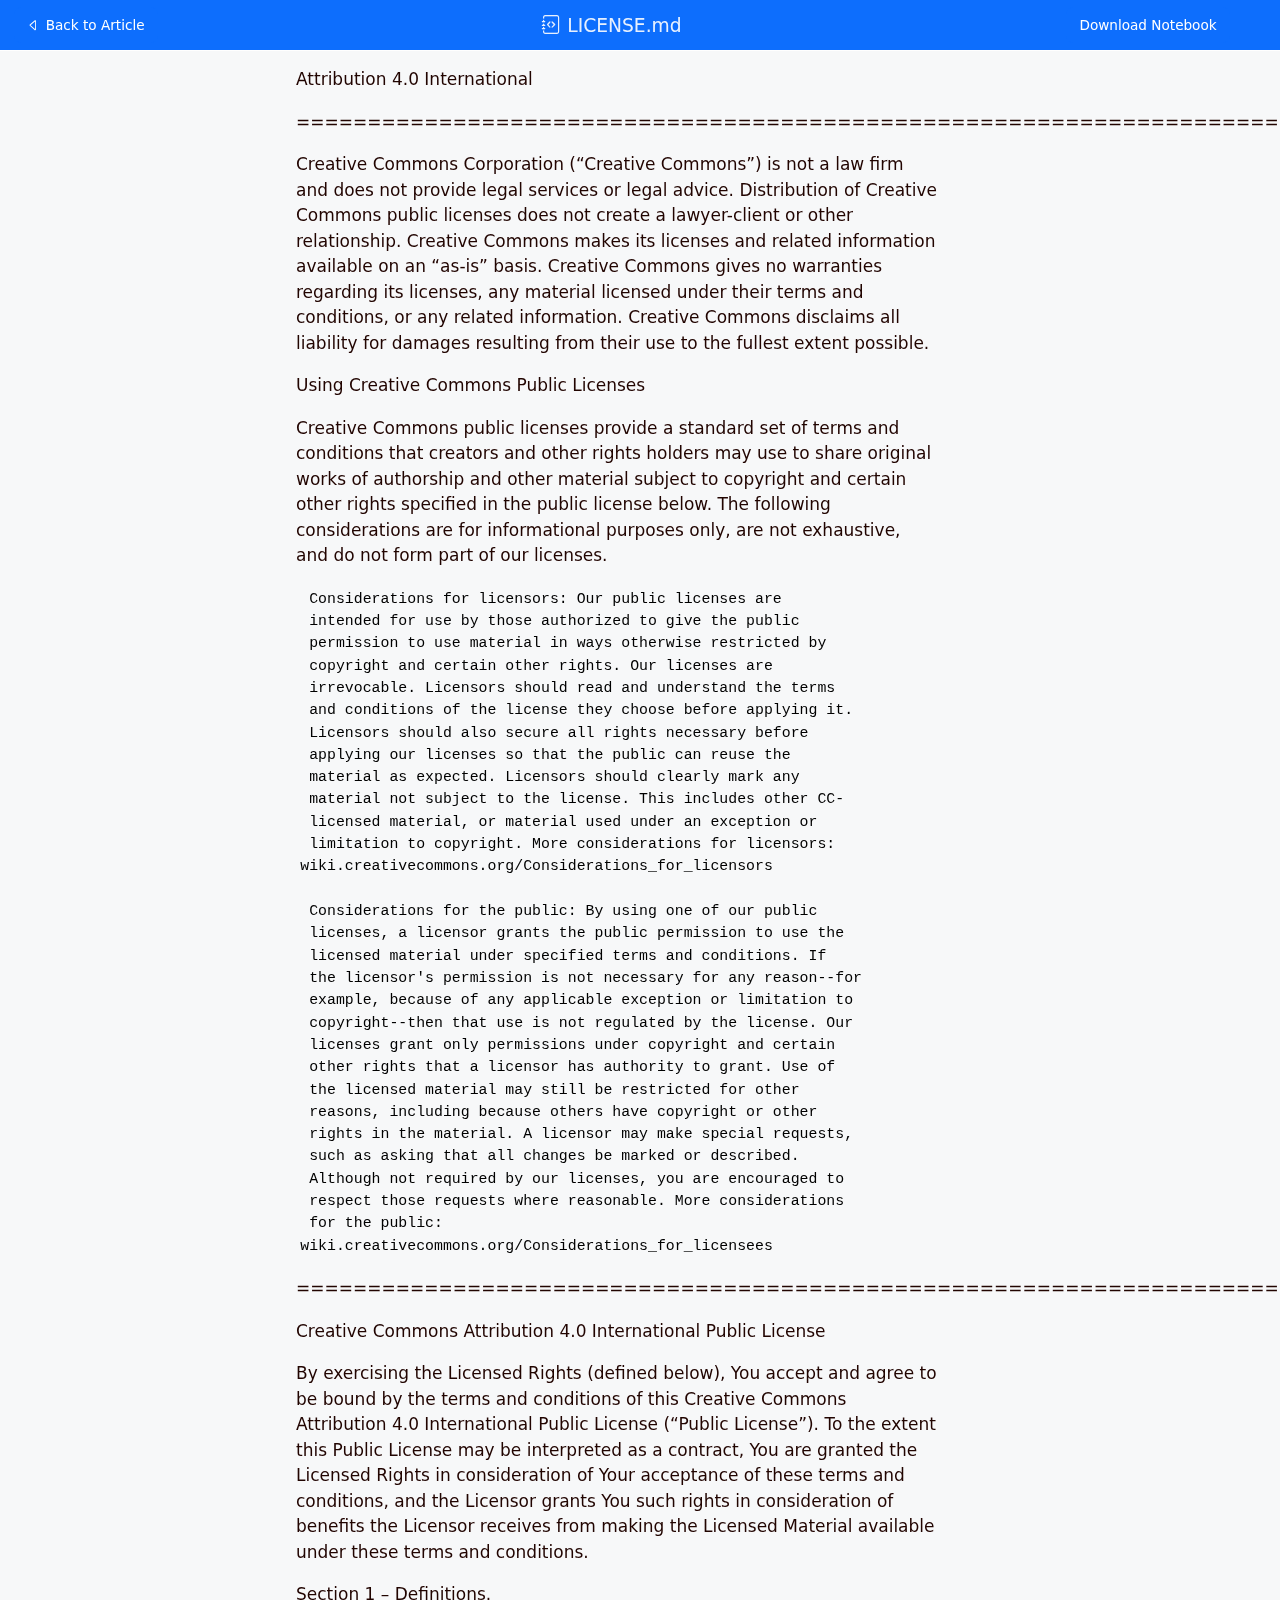
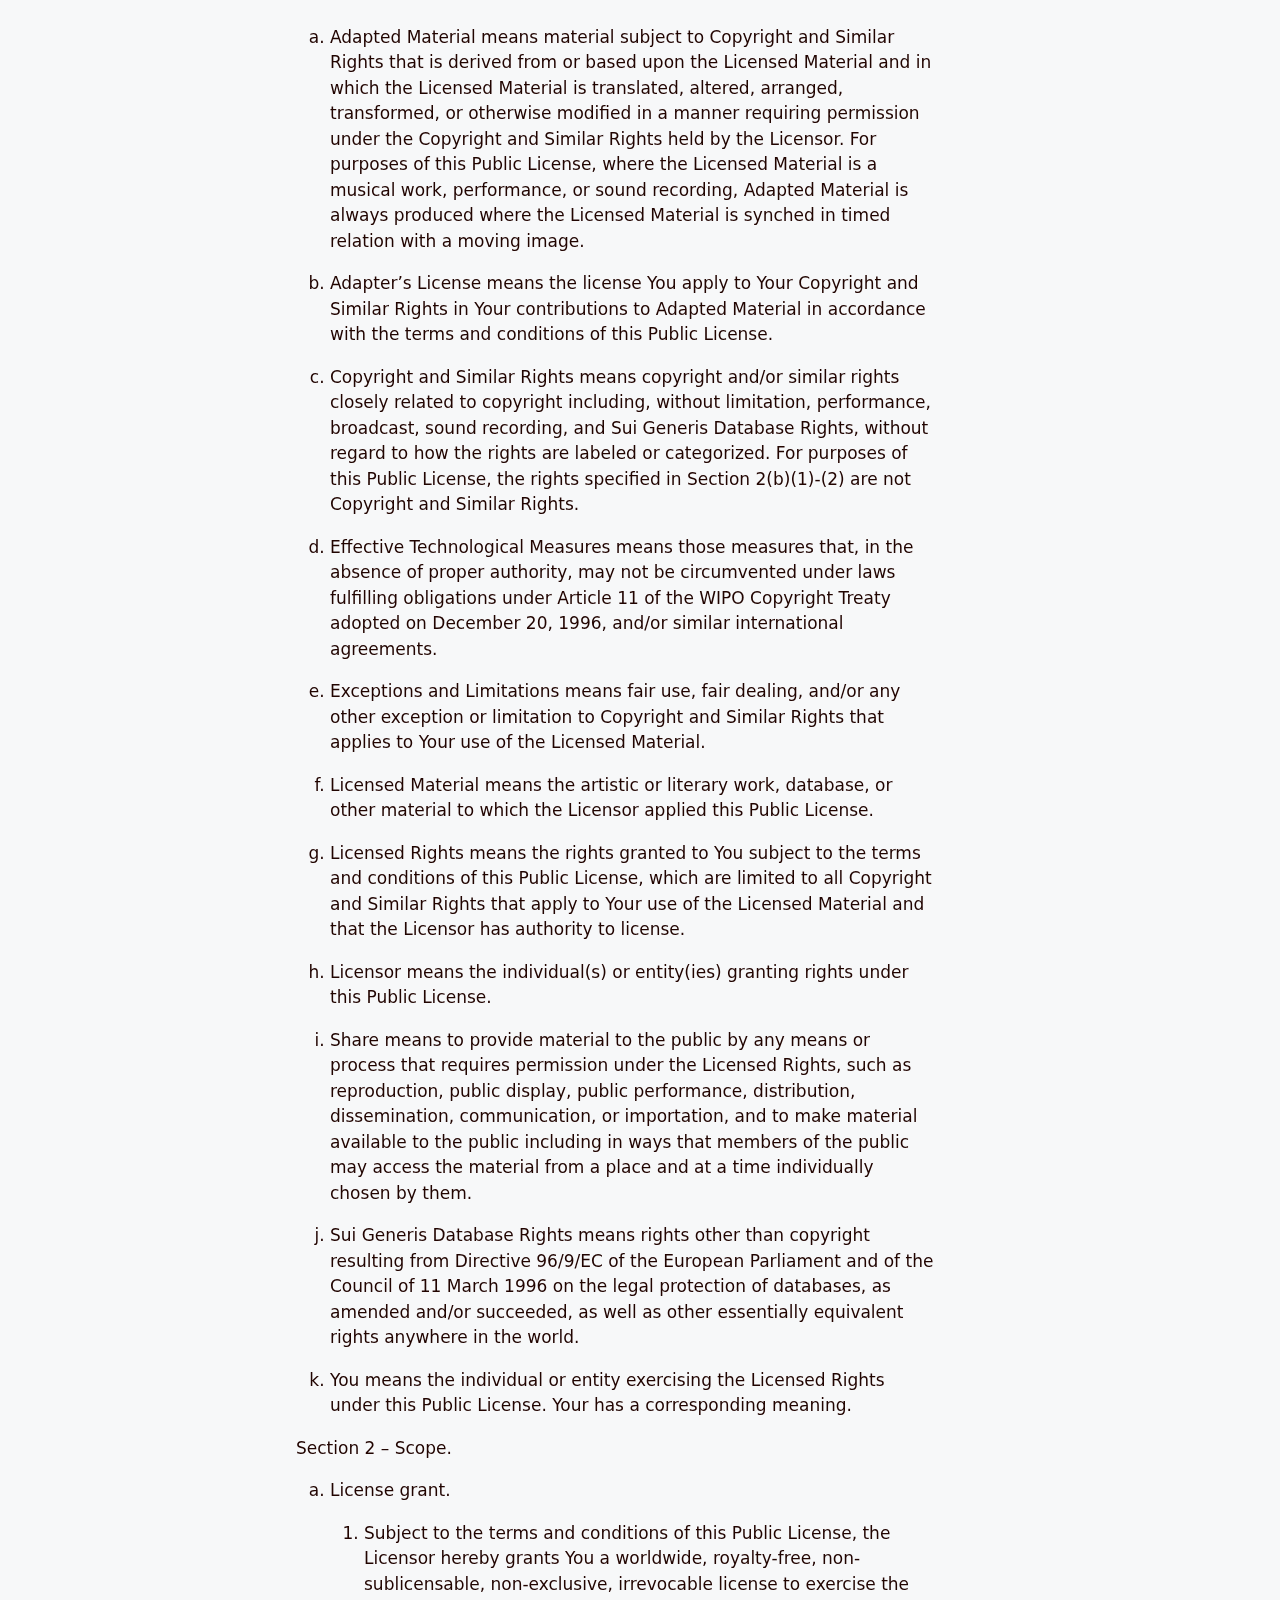
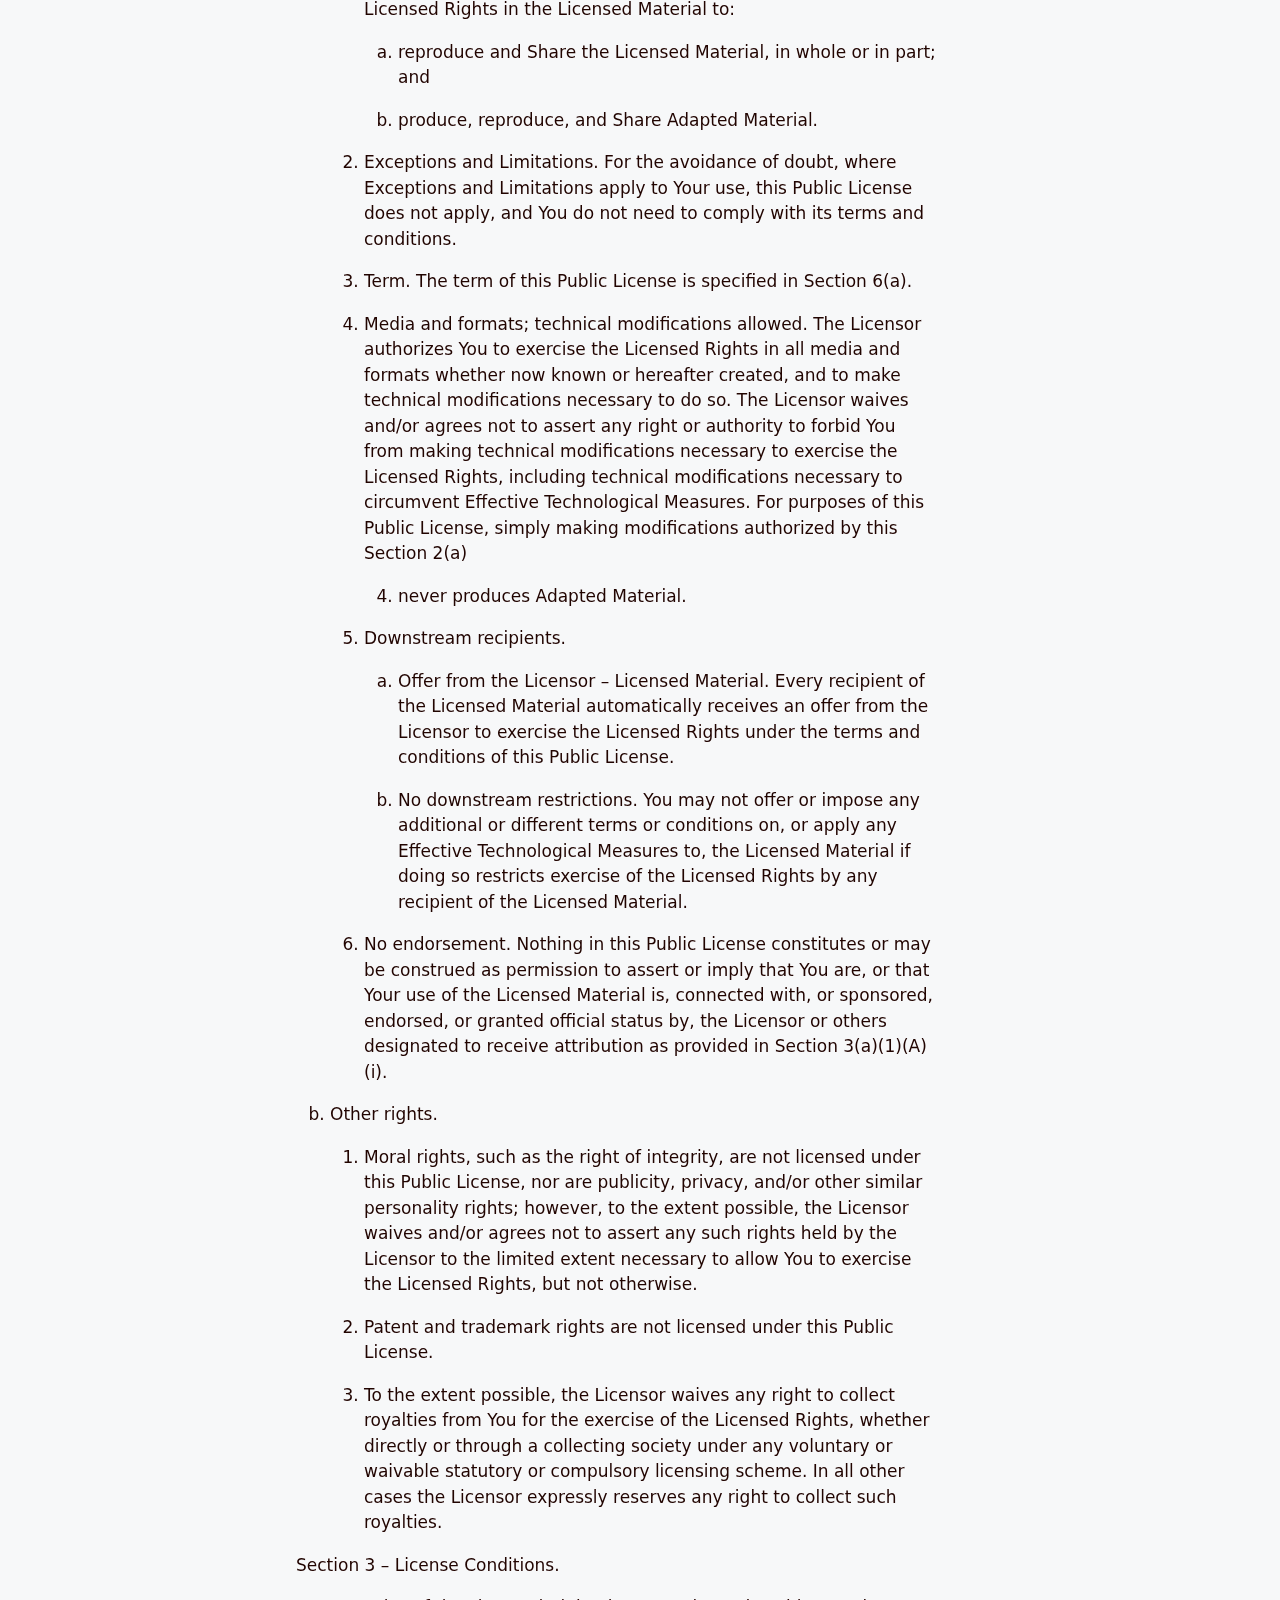
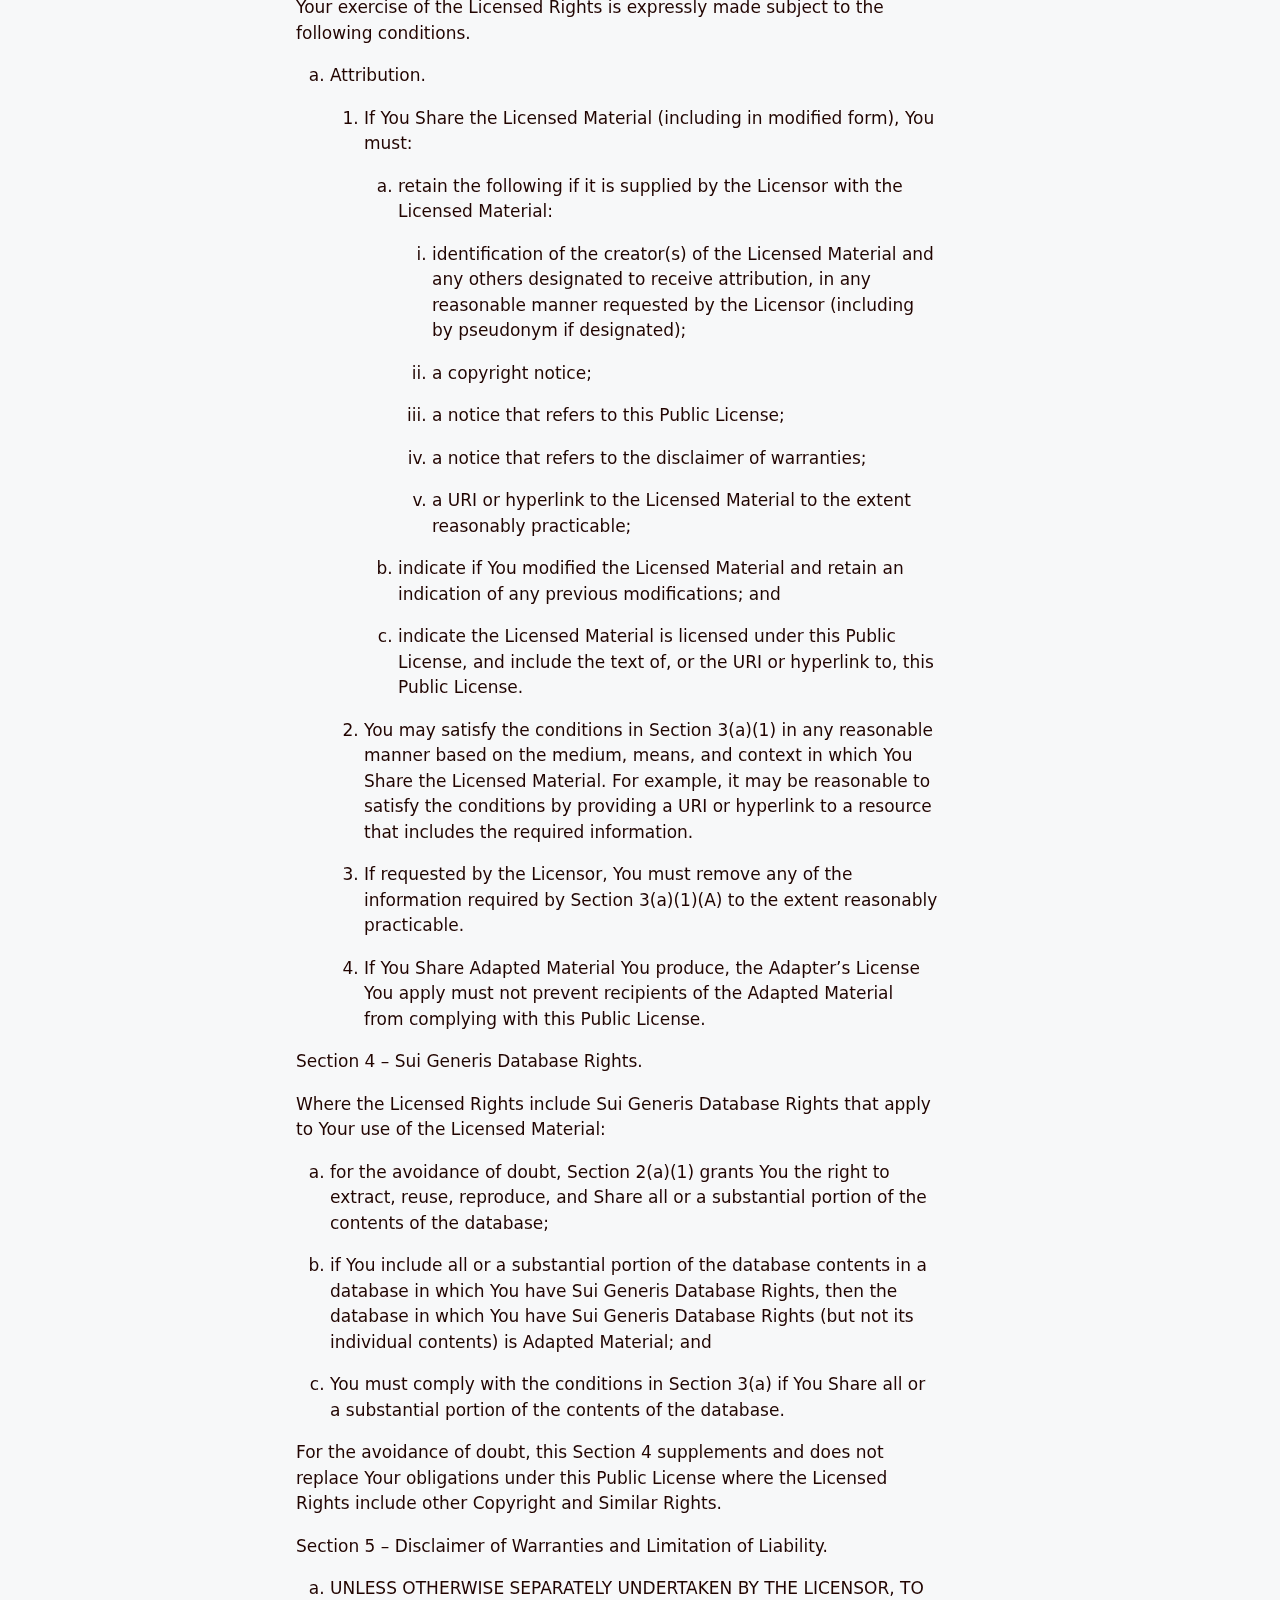
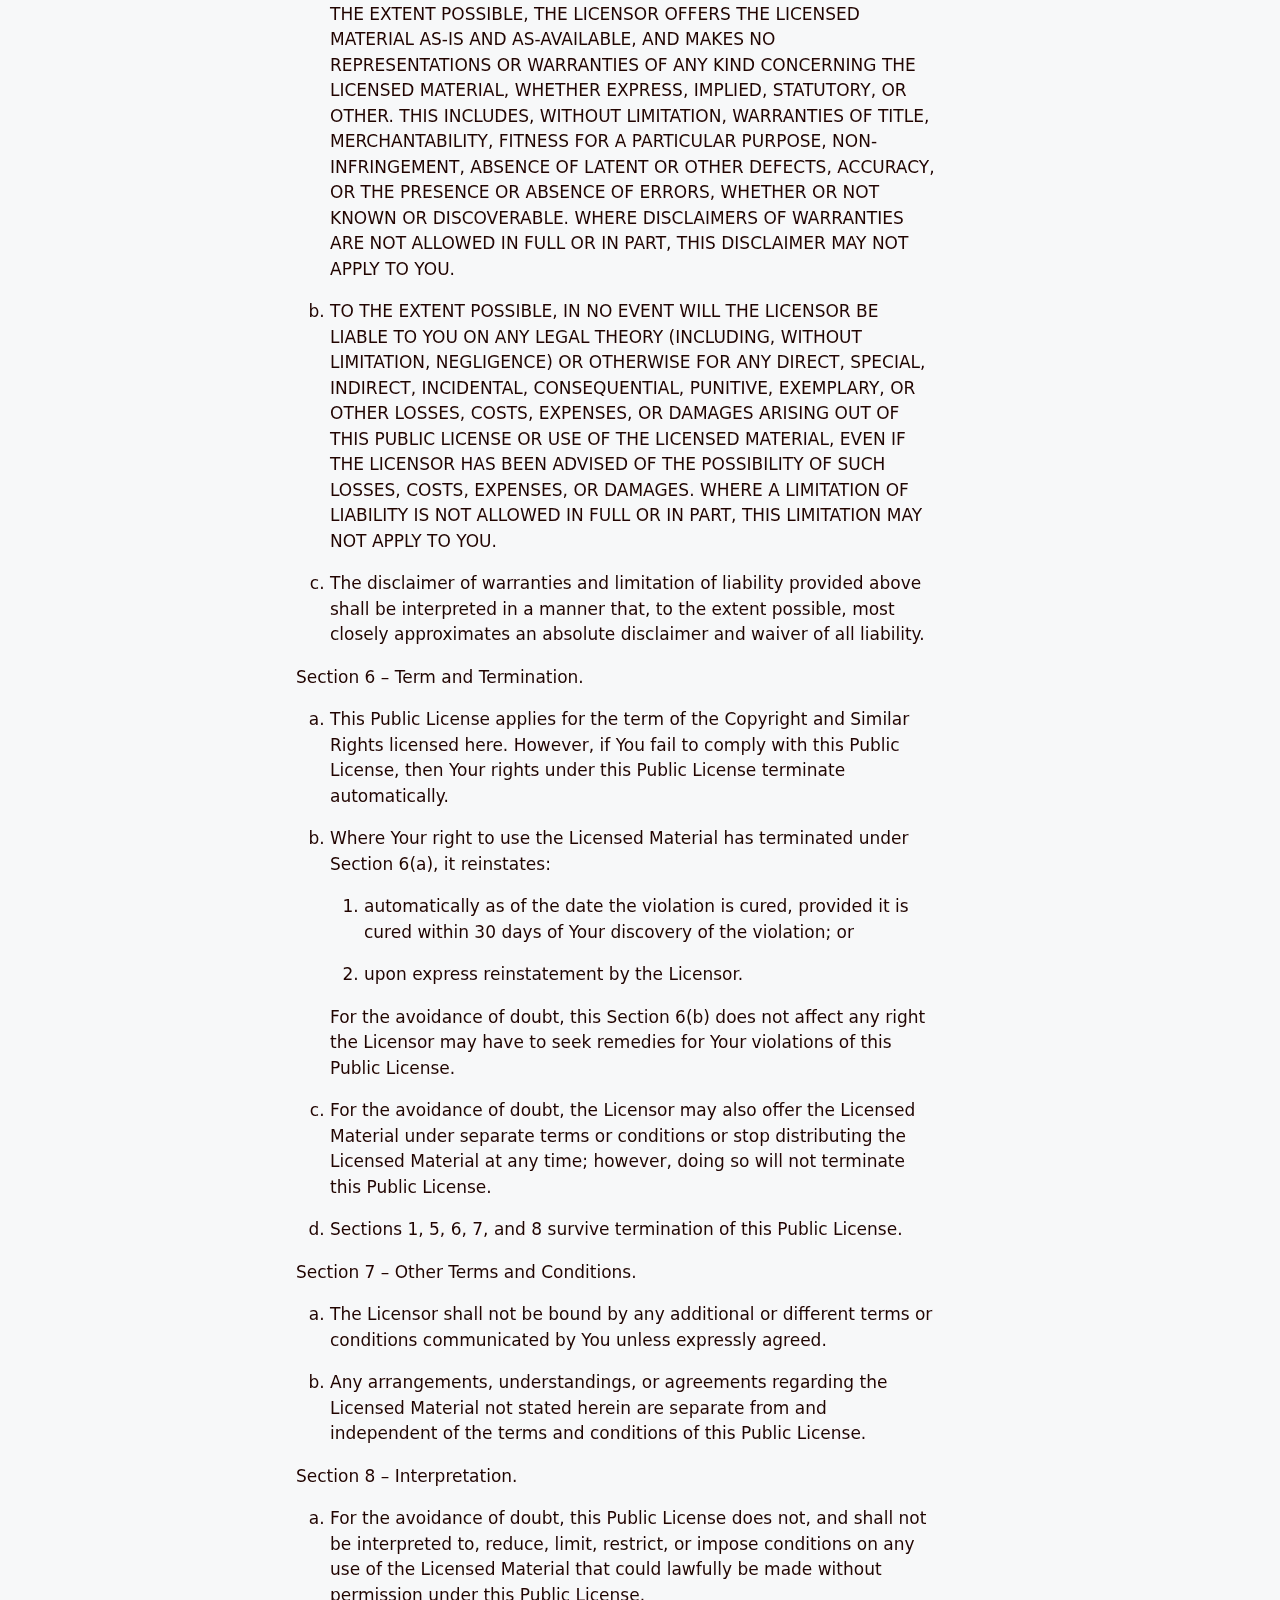
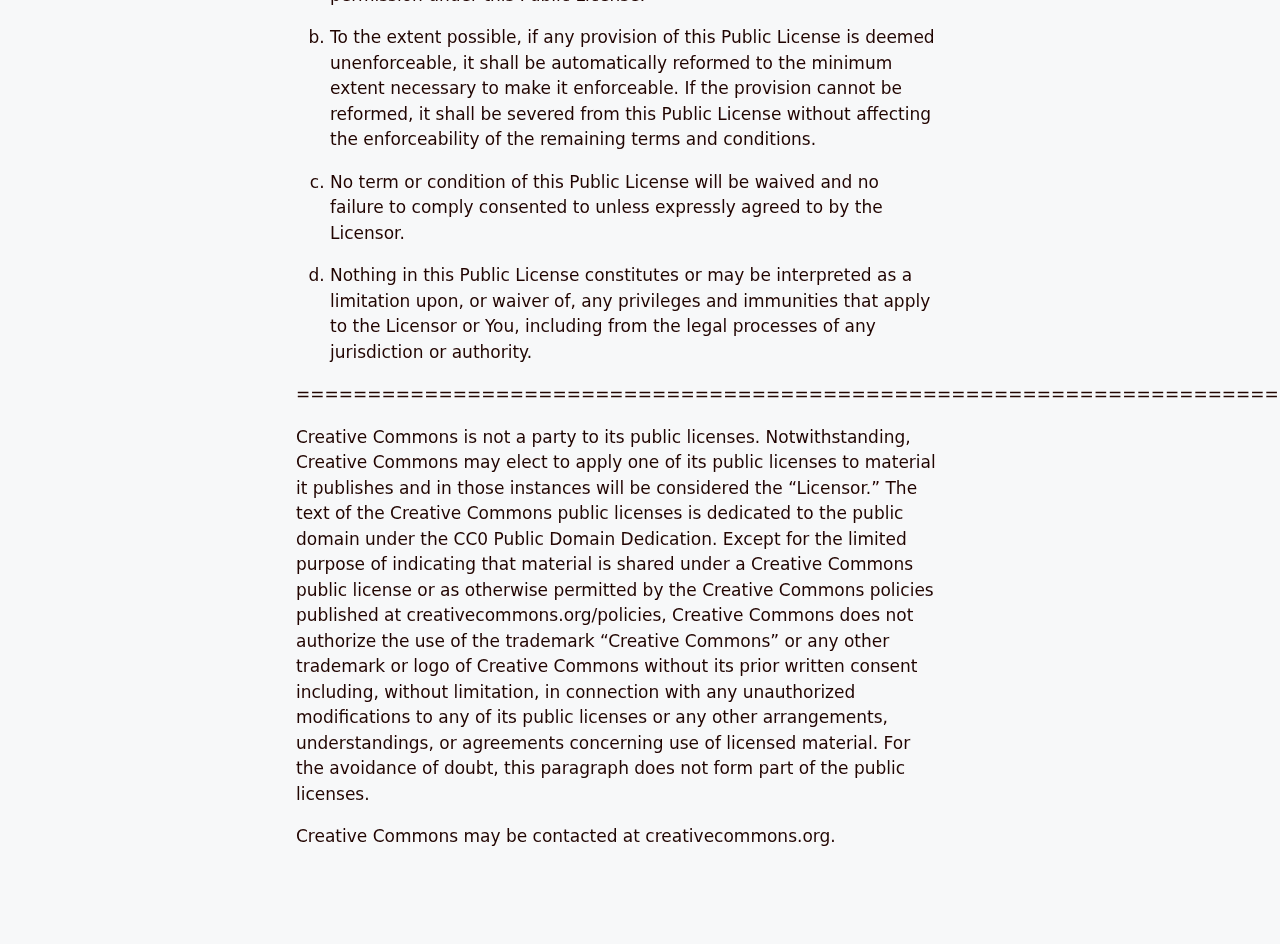
<file: LICENSE-preview.html>
<!DOCTYPE html>
<html xmlns="http://www.w3.org/1999/xhtml" lang="en" xml:lang="en"><head>
    <meta charset="utf-8">
    <meta name="generator" content="quarto-1.5.57">

    <meta name="viewport" content="width=device-width, initial-scale=1.0, user-scalable=yes">


    <title>license</title>
    <style>
      code{white-space: pre-wrap;}
      span.smallcaps{font-variant: small-caps;}
      div.columns{display: flex; gap: min(4vw, 1.5em);}
      div.column{flex: auto; overflow-x: auto;}
      div.hanging-indent{margin-left: 1.5em; text-indent: -1.5em;}
      ul.task-list{list-style: none;}
      ul.task-list li input[type="checkbox"] {
        width: 0.8em;
        margin: 0 0.8em 0.2em -1em; /* quarto-specific, see https://github.com/quarto-dev/quarto-cli/issues/4556 */ 
        vertical-align: middle;
      }
    </style>

    <style>
      body.hypothesis-enabled #quarto-embed-header {
        padding-right: 36px;
      }

      #quarto-embed-header {
        height: 3em;
        width: 100%;
        display: flex;
        justify-content: space-between;
        align-items: center;
        border-bottom: solid 1px;
      }

      #quarto-embed-header h6 {
        font-size: 1.1em;
        padding-top: 0.6em;
        margin-left: 1em;
        margin-right: 1em;
        font-weight: 400;
      }

      #quarto-embed-header a.quarto-back-link,
      #quarto-embed-header a.quarto-download-embed {
        font-size: 0.8em;
        margin-top: 1em;
        margin-bottom: 1em;
        margin-left: 1em;
        margin-right: 1em;
      }

      .quarto-back-container {
        padding-left: 0.5em;
        display: flex;
      }

      .headroom {
          will-change: transform;
          transition: transform 200ms linear;
      }

      .headroom--pinned {
          transform: translateY(0%);
      }

      .headroom--unpinned {
          transform: translateY(-100%);
      }      
    </style>

    <script>
    window.document.addEventListener("DOMContentLoaded", function () {

      var header = window.document.querySelector("#quarto-embed-header");
      const titleBannerEl = window.document.querySelector("body > #title-block-header");
      if (titleBannerEl) {
        titleBannerEl.style.paddingTop = header.clientHeight + "px";
      }
      const contentEl = window.document.getElementById('quarto-content');
      for (const child of contentEl.children) {
        child.style.paddingTop = header.clientHeight + "px";
        child.style.marginTop = "1em";
      }

      // Use the article root if the `back` call doesn't work. This isn't perfect
      // but should typically work
      window.quartoBackToArticle = () => {
        var currentUrl = window.location.href;
        window.history.back();
        setTimeout(() => {
            // if location was not changed in 100 ms, then there is no history back
            if(currentUrl === window.location.href){              
                // redirect to site root
                window.location.href = "index.html";
            }
        }, 100);
      }

      const headroom = new window.Headroom(header, {
        tolerance: 5,
        onPin: function () {
        },
        onUnpin: function () {
        },
      });
      headroom.init();
    });
    </script>

    
<script src="site_libs/manuscript-notebook/headroom.min.js"></script>
<script src="site_libs/clipboard/clipboard.min.js"></script>
<script src="site_libs/quarto-html/quarto.js"></script>
<script src="site_libs/quarto-html/popper.min.js"></script>
<script src="site_libs/quarto-html/tippy.umd.min.js"></script>
<script src="site_libs/quarto-html/anchor.min.js"></script>
<link href="site_libs/quarto-html/tippy.css" rel="stylesheet">
<link href="site_libs/quarto-html/quarto-syntax-highlighting.css" rel="stylesheet" id="quarto-text-highlighting-styles">
<script src="site_libs/bootstrap/bootstrap.min.js"></script>
<link href="site_libs/bootstrap/bootstrap-icons.css" rel="stylesheet">
<link href="site_libs/bootstrap/bootstrap.min.css" rel="stylesheet" id="quarto-bootstrap" data-mode="light">
     <script async="" src="https://hypothes.is/embed.js"></script>
<script>
  window.document.addEventListener("DOMContentLoaded", function (_event) {
    document.body.classList.add('hypothesis-enabled');
  });
</script>  
      </head>

  <body class="quarto-notebook">
    <div id="quarto-embed-header" class="headroom fixed-top bg-primary">
      
      <a onclick="window.quartoBackToArticle(); return false;" class="btn btn-primary quarto-back-link" href=""><i class="bi bi-caret-left"></i> Back to Article</a>
      <h6><i class="bi bi-journal-code"></i> LICENSE.md</h6>

            <a href="./LICENSE.md" class="btn btn-primary quarto-download-embed" download="LICENSE.md">Download Notebook</a>
          </div>

     <div id="quarto-content" class="page-columns page-rows-contents page-layout-article toc-left">
<div id="quarto-sidebar-toc-left" class="sidebar toc-left">
  
</div>
<div id="quarto-margin-sidebar" class="sidebar margin-sidebar zindex-bottom">
</div>
<main class="content quarto-banner-title-block" id="quarto-document-content">    <p>Attribution 4.0 International</p>
<p>=======================================================================</p>
<p>Creative Commons Corporation (“Creative Commons”) is not a law firm and does not provide legal services or legal advice. Distribution of Creative Commons public licenses does not create a lawyer-client or other relationship. Creative Commons makes its licenses and related information available on an “as-is” basis. Creative Commons gives no warranties regarding its licenses, any material licensed under their terms and conditions, or any related information. Creative Commons disclaims all liability for damages resulting from their use to the fullest extent possible.</p>
<p>Using Creative Commons Public Licenses</p>
<p>Creative Commons public licenses provide a standard set of terms and conditions that creators and other rights holders may use to share original works of authorship and other material subject to copyright and certain other rights specified in the public license below. The following considerations are for informational purposes only, are not exhaustive, and do not form part of our licenses.</p>
<pre><code> Considerations for licensors: Our public licenses are
 intended for use by those authorized to give the public
 permission to use material in ways otherwise restricted by
 copyright and certain other rights. Our licenses are
 irrevocable. Licensors should read and understand the terms
 and conditions of the license they choose before applying it.
 Licensors should also secure all rights necessary before
 applying our licenses so that the public can reuse the
 material as expected. Licensors should clearly mark any
 material not subject to the license. This includes other CC-
 licensed material, or material used under an exception or
 limitation to copyright. More considerations for licensors:
wiki.creativecommons.org/Considerations_for_licensors

 Considerations for the public: By using one of our public
 licenses, a licensor grants the public permission to use the
 licensed material under specified terms and conditions. If
 the licensor's permission is not necessary for any reason--for
 example, because of any applicable exception or limitation to
 copyright--then that use is not regulated by the license. Our
 licenses grant only permissions under copyright and certain
 other rights that a licensor has authority to grant. Use of
 the licensed material may still be restricted for other
 reasons, including because others have copyright or other
 rights in the material. A licensor may make special requests,
 such as asking that all changes be marked or described.
 Although not required by our licenses, you are encouraged to
 respect those requests where reasonable. More considerations
 for the public: 
wiki.creativecommons.org/Considerations_for_licensees</code></pre>
<p>=======================================================================</p>
<p>Creative Commons Attribution 4.0 International Public License</p>
<p>By exercising the Licensed Rights (defined below), You accept and agree to be bound by the terms and conditions of this Creative Commons Attribution 4.0 International Public License (“Public License”). To the extent this Public License may be interpreted as a contract, You are granted the Licensed Rights in consideration of Your acceptance of these terms and conditions, and the Licensor grants You such rights in consideration of benefits the Licensor receives from making the Licensed Material available under these terms and conditions.</p>
<p>Section 1 – Definitions.</p>
<ol type="a">
<li><p>Adapted Material means material subject to Copyright and Similar Rights that is derived from or based upon the Licensed Material and in which the Licensed Material is translated, altered, arranged, transformed, or otherwise modified in a manner requiring permission under the Copyright and Similar Rights held by the Licensor. For purposes of this Public License, where the Licensed Material is a musical work, performance, or sound recording, Adapted Material is always produced where the Licensed Material is synched in timed relation with a moving image.</p></li>
<li><p>Adapter’s License means the license You apply to Your Copyright and Similar Rights in Your contributions to Adapted Material in accordance with the terms and conditions of this Public License.</p></li>
<li><p>Copyright and Similar Rights means copyright and/or similar rights closely related to copyright including, without limitation, performance, broadcast, sound recording, and Sui Generis Database Rights, without regard to how the rights are labeled or categorized. For purposes of this Public License, the rights specified in Section 2(b)(1)-(2) are not Copyright and Similar Rights.</p></li>
<li><p>Effective Technological Measures means those measures that, in the absence of proper authority, may not be circumvented under laws fulfilling obligations under Article 11 of the WIPO Copyright Treaty adopted on December 20, 1996, and/or similar international agreements.</p></li>
<li><p>Exceptions and Limitations means fair use, fair dealing, and/or any other exception or limitation to Copyright and Similar Rights that applies to Your use of the Licensed Material.</p></li>
<li><p>Licensed Material means the artistic or literary work, database, or other material to which the Licensor applied this Public License.</p></li>
<li><p>Licensed Rights means the rights granted to You subject to the terms and conditions of this Public License, which are limited to all Copyright and Similar Rights that apply to Your use of the Licensed Material and that the Licensor has authority to license.</p></li>
<li><p>Licensor means the individual(s) or entity(ies) granting rights under this Public License.</p></li>
<li><p>Share means to provide material to the public by any means or process that requires permission under the Licensed Rights, such as reproduction, public display, public performance, distribution, dissemination, communication, or importation, and to make material available to the public including in ways that members of the public may access the material from a place and at a time individually chosen by them.</p></li>
<li><p>Sui Generis Database Rights means rights other than copyright resulting from Directive 96/9/EC of the European Parliament and of the Council of 11 March 1996 on the legal protection of databases, as amended and/or succeeded, as well as other essentially equivalent rights anywhere in the world.</p></li>
<li><p>You means the individual or entity exercising the Licensed Rights under this Public License. Your has a corresponding meaning.</p></li>
</ol>
<p>Section 2 – Scope.</p>
<ol type="a">
<li><p>License grant.</p>
<ol type="1">
<li><p>Subject to the terms and conditions of this Public License, the Licensor hereby grants You a worldwide, royalty-free, non-sublicensable, non-exclusive, irrevocable license to exercise the Licensed Rights in the Licensed Material to:</p>
<ol type="a">
<li><p>reproduce and Share the Licensed Material, in whole or in part; and</p></li>
<li><p>produce, reproduce, and Share Adapted Material.</p></li>
</ol></li>
<li><p>Exceptions and Limitations. For the avoidance of doubt, where Exceptions and Limitations apply to Your use, this Public License does not apply, and You do not need to comply with its terms and conditions.</p></li>
<li><p>Term. The term of this Public License is specified in Section 6(a).</p></li>
<li><p>Media and formats; technical modifications allowed. The Licensor authorizes You to exercise the Licensed Rights in all media and formats whether now known or hereafter created, and to make technical modifications necessary to do so. The Licensor waives and/or agrees not to assert any right or authority to forbid You from making technical modifications necessary to exercise the Licensed Rights, including technical modifications necessary to circumvent Effective Technological Measures. For purposes of this Public License, simply making modifications authorized by this Section 2(a)</p>
<ol start="4" type="1">
<li>never produces Adapted Material.</li>
</ol></li>
<li><p>Downstream recipients.</p>
<ol type="a">
<li><p>Offer from the Licensor – Licensed Material. Every recipient of the Licensed Material automatically receives an offer from the Licensor to exercise the Licensed Rights under the terms and conditions of this Public License.</p></li>
<li><p>No downstream restrictions. You may not offer or impose any additional or different terms or conditions on, or apply any Effective Technological Measures to, the Licensed Material if doing so restricts exercise of the Licensed Rights by any recipient of the Licensed Material.</p></li>
</ol></li>
<li><p>No endorsement. Nothing in this Public License constitutes or may be construed as permission to assert or imply that You are, or that Your use of the Licensed Material is, connected with, or sponsored, endorsed, or granted official status by, the Licensor or others designated to receive attribution as provided in Section 3(a)(1)(A)(i).</p></li>
</ol></li>
<li><p>Other rights.</p>
<ol type="1">
<li><p>Moral rights, such as the right of integrity, are not licensed under this Public License, nor are publicity, privacy, and/or other similar personality rights; however, to the extent possible, the Licensor waives and/or agrees not to assert any such rights held by the Licensor to the limited extent necessary to allow You to exercise the Licensed Rights, but not otherwise.</p></li>
<li><p>Patent and trademark rights are not licensed under this Public License.</p></li>
<li><p>To the extent possible, the Licensor waives any right to collect royalties from You for the exercise of the Licensed Rights, whether directly or through a collecting society under any voluntary or waivable statutory or compulsory licensing scheme. In all other cases the Licensor expressly reserves any right to collect such royalties.</p></li>
</ol></li>
</ol>
<p>Section 3 – License Conditions.</p>
<p>Your exercise of the Licensed Rights is expressly made subject to the following conditions.</p>
<ol type="a">
<li><p>Attribution.</p>
<ol type="1">
<li><p>If You Share the Licensed Material (including in modified form), You must:</p>
<ol type="a">
<li><p>retain the following if it is supplied by the Licensor with the Licensed Material:</p>
<ol type="i">
<li><p>identification of the creator(s) of the Licensed Material and any others designated to receive attribution, in any reasonable manner requested by the Licensor (including by pseudonym if designated);</p></li>
<li><p>a copyright notice;</p></li>
<li><p>a notice that refers to this Public License;</p></li>
<li><p>a notice that refers to the disclaimer of warranties;</p></li>
<li><p>a URI or hyperlink to the Licensed Material to the extent reasonably practicable;</p></li>
</ol></li>
<li><p>indicate if You modified the Licensed Material and retain an indication of any previous modifications; and</p></li>
<li><p>indicate the Licensed Material is licensed under this Public License, and include the text of, or the URI or hyperlink to, this Public License.</p></li>
</ol></li>
<li><p>You may satisfy the conditions in Section 3(a)(1) in any reasonable manner based on the medium, means, and context in which You Share the Licensed Material. For example, it may be reasonable to satisfy the conditions by providing a URI or hyperlink to a resource that includes the required information.</p></li>
<li><p>If requested by the Licensor, You must remove any of the information required by Section 3(a)(1)(A) to the extent reasonably practicable.</p></li>
<li><p>If You Share Adapted Material You produce, the Adapter’s License You apply must not prevent recipients of the Adapted Material from complying with this Public License.</p></li>
</ol></li>
</ol>
<p>Section 4 – Sui Generis Database Rights.</p>
<p>Where the Licensed Rights include Sui Generis Database Rights that apply to Your use of the Licensed Material:</p>
<ol type="a">
<li><p>for the avoidance of doubt, Section 2(a)(1) grants You the right to extract, reuse, reproduce, and Share all or a substantial portion of the contents of the database;</p></li>
<li><p>if You include all or a substantial portion of the database contents in a database in which You have Sui Generis Database Rights, then the database in which You have Sui Generis Database Rights (but not its individual contents) is Adapted Material; and</p></li>
<li><p>You must comply with the conditions in Section 3(a) if You Share all or a substantial portion of the contents of the database.</p></li>
</ol>
<p>For the avoidance of doubt, this Section 4 supplements and does not replace Your obligations under this Public License where the Licensed Rights include other Copyright and Similar Rights.</p>
<p>Section 5 – Disclaimer of Warranties and Limitation of Liability.</p>
<ol type="a">
<li><p>UNLESS OTHERWISE SEPARATELY UNDERTAKEN BY THE LICENSOR, TO THE EXTENT POSSIBLE, THE LICENSOR OFFERS THE LICENSED MATERIAL AS-IS AND AS-AVAILABLE, AND MAKES NO REPRESENTATIONS OR WARRANTIES OF ANY KIND CONCERNING THE LICENSED MATERIAL, WHETHER EXPRESS, IMPLIED, STATUTORY, OR OTHER. THIS INCLUDES, WITHOUT LIMITATION, WARRANTIES OF TITLE, MERCHANTABILITY, FITNESS FOR A PARTICULAR PURPOSE, NON-INFRINGEMENT, ABSENCE OF LATENT OR OTHER DEFECTS, ACCURACY, OR THE PRESENCE OR ABSENCE OF ERRORS, WHETHER OR NOT KNOWN OR DISCOVERABLE. WHERE DISCLAIMERS OF WARRANTIES ARE NOT ALLOWED IN FULL OR IN PART, THIS DISCLAIMER MAY NOT APPLY TO YOU.</p></li>
<li><p>TO THE EXTENT POSSIBLE, IN NO EVENT WILL THE LICENSOR BE LIABLE TO YOU ON ANY LEGAL THEORY (INCLUDING, WITHOUT LIMITATION, NEGLIGENCE) OR OTHERWISE FOR ANY DIRECT, SPECIAL, INDIRECT, INCIDENTAL, CONSEQUENTIAL, PUNITIVE, EXEMPLARY, OR OTHER LOSSES, COSTS, EXPENSES, OR DAMAGES ARISING OUT OF THIS PUBLIC LICENSE OR USE OF THE LICENSED MATERIAL, EVEN IF THE LICENSOR HAS BEEN ADVISED OF THE POSSIBILITY OF SUCH LOSSES, COSTS, EXPENSES, OR DAMAGES. WHERE A LIMITATION OF LIABILITY IS NOT ALLOWED IN FULL OR IN PART, THIS LIMITATION MAY NOT APPLY TO YOU.</p></li>
<li><p>The disclaimer of warranties and limitation of liability provided above shall be interpreted in a manner that, to the extent possible, most closely approximates an absolute disclaimer and waiver of all liability.</p></li>
</ol>
<p>Section 6 – Term and Termination.</p>
<ol type="a">
<li><p>This Public License applies for the term of the Copyright and Similar Rights licensed here. However, if You fail to comply with this Public License, then Your rights under this Public License terminate automatically.</p></li>
<li><p>Where Your right to use the Licensed Material has terminated under Section 6(a), it reinstates:</p>
<ol type="1">
<li><p>automatically as of the date the violation is cured, provided it is cured within 30 days of Your discovery of the violation; or</p></li>
<li><p>upon express reinstatement by the Licensor.</p></li>
</ol>
<p>For the avoidance of doubt, this Section 6(b) does not affect any right the Licensor may have to seek remedies for Your violations of this Public License.</p></li>
<li><p>For the avoidance of doubt, the Licensor may also offer the Licensed Material under separate terms or conditions or stop distributing the Licensed Material at any time; however, doing so will not terminate this Public License.</p></li>
<li><p>Sections 1, 5, 6, 7, and 8 survive termination of this Public License.</p></li>
</ol>
<p>Section 7 – Other Terms and Conditions.</p>
<ol type="a">
<li><p>The Licensor shall not be bound by any additional or different terms or conditions communicated by You unless expressly agreed.</p></li>
<li><p>Any arrangements, understandings, or agreements regarding the Licensed Material not stated herein are separate from and independent of the terms and conditions of this Public License.</p></li>
</ol>
<p>Section 8 – Interpretation.</p>
<ol type="a">
<li><p>For the avoidance of doubt, this Public License does not, and shall not be interpreted to, reduce, limit, restrict, or impose conditions on any use of the Licensed Material that could lawfully be made without permission under this Public License.</p></li>
<li><p>To the extent possible, if any provision of this Public License is deemed unenforceable, it shall be automatically reformed to the minimum extent necessary to make it enforceable. If the provision cannot be reformed, it shall be severed from this Public License without affecting the enforceability of the remaining terms and conditions.</p></li>
<li><p>No term or condition of this Public License will be waived and no failure to comply consented to unless expressly agreed to by the Licensor.</p></li>
<li><p>Nothing in this Public License constitutes or may be interpreted as a limitation upon, or waiver of, any privileges and immunities that apply to the Licensor or You, including from the legal processes of any jurisdiction or authority.</p></li>
</ol>
<p>=======================================================================</p>
<p>Creative Commons is not a party to its public licenses. Notwithstanding, Creative Commons may elect to apply one of its public licenses to material it publishes and in those instances will be considered the “Licensor.” The text of the Creative Commons public licenses is dedicated to the public domain under the CC0 Public Domain Dedication. Except for the limited purpose of indicating that material is shared under a Creative Commons public license or as otherwise permitted by the Creative Commons policies published at creativecommons.org/policies, Creative Commons does not authorize the use of the trademark “Creative Commons” or any other trademark or logo of Creative Commons without its prior written consent including, without limitation, in connection with any unauthorized modifications to any of its public licenses or any other arrangements, understandings, or agreements concerning use of licensed material. For the avoidance of doubt, this paragraph does not form part of the public licenses.</p>
<p>Creative Commons may be contacted at creativecommons.org.</p>
     </main>
<!-- /main column -->  <script id="quarto-html-after-body" type="application/javascript">
window.document.addEventListener("DOMContentLoaded", function (event) {
  const toggleBodyColorMode = (bsSheetEl) => {
    const mode = bsSheetEl.getAttribute("data-mode");
    const bodyEl = window.document.querySelector("body");
    if (mode === "dark") {
      bodyEl.classList.add("quarto-dark");
      bodyEl.classList.remove("quarto-light");
    } else {
      bodyEl.classList.add("quarto-light");
      bodyEl.classList.remove("quarto-dark");
    }
  }
  const toggleBodyColorPrimary = () => {
    const bsSheetEl = window.document.querySelector("link#quarto-bootstrap");
    if (bsSheetEl) {
      toggleBodyColorMode(bsSheetEl);
    }
  }
  toggleBodyColorPrimary();  
  const icon = "";
  const anchorJS = new window.AnchorJS();
  anchorJS.options = {
    placement: 'right',
    icon: icon
  };
  anchorJS.add('.anchored');
  const isCodeAnnotation = (el) => {
    for (const clz of el.classList) {
      if (clz.startsWith('code-annotation-')) {                     
        return true;
      }
    }
    return false;
  }
  const onCopySuccess = function(e) {
    // button target
    const button = e.trigger;
    // don't keep focus
    button.blur();
    // flash "checked"
    button.classList.add('code-copy-button-checked');
    var currentTitle = button.getAttribute("title");
    button.setAttribute("title", "Copied!");
    let tooltip;
    if (window.bootstrap) {
      button.setAttribute("data-bs-toggle", "tooltip");
      button.setAttribute("data-bs-placement", "left");
      button.setAttribute("data-bs-title", "Copied!");
      tooltip = new bootstrap.Tooltip(button, 
        { trigger: "manual", 
          customClass: "code-copy-button-tooltip",
          offset: [0, -8]});
      tooltip.show();    
    }
    setTimeout(function() {
      if (tooltip) {
        tooltip.hide();
        button.removeAttribute("data-bs-title");
        button.removeAttribute("data-bs-toggle");
        button.removeAttribute("data-bs-placement");
      }
      button.setAttribute("title", currentTitle);
      button.classList.remove('code-copy-button-checked');
    }, 1000);
    // clear code selection
    e.clearSelection();
  }
  const getTextToCopy = function(trigger) {
      const codeEl = trigger.previousElementSibling.cloneNode(true);
      for (const childEl of codeEl.children) {
        if (isCodeAnnotation(childEl)) {
          childEl.remove();
        }
      }
      return codeEl.innerText;
  }
  const clipboard = new window.ClipboardJS('.code-copy-button:not([data-in-quarto-modal])', {
    text: getTextToCopy
  });
  clipboard.on('success', onCopySuccess);
  if (window.document.getElementById('quarto-embedded-source-code-modal')) {
    // For code content inside modals, clipBoardJS needs to be initialized with a container option
    // TODO: Check when it could be a function (https://github.com/zenorocha/clipboard.js/issues/860)
    const clipboardModal = new window.ClipboardJS('.code-copy-button[data-in-quarto-modal]', {
      text: getTextToCopy,
      container: window.document.getElementById('quarto-embedded-source-code-modal')
    });
    clipboardModal.on('success', onCopySuccess);
  }
    var localhostRegex = new RegExp(/^(?:http|https):\/\/localhost\:?[0-9]*\//);
    var mailtoRegex = new RegExp(/^mailto:/);
      var filterRegex = new RegExp('/' + window.location.host + '/');
    var isInternal = (href) => {
        return filterRegex.test(href) || localhostRegex.test(href) || mailtoRegex.test(href);
    }
    // Inspect non-navigation links and adorn them if external
 	var links = window.document.querySelectorAll('a[href]:not(.nav-link):not(.navbar-brand):not(.toc-action):not(.sidebar-link):not(.sidebar-item-toggle):not(.pagination-link):not(.no-external):not([aria-hidden]):not(.dropdown-item):not(.quarto-navigation-tool):not(.about-link)');
    for (var i=0; i<links.length; i++) {
      const link = links[i];
      if (!isInternal(link.href)) {
        // undo the damage that might have been done by quarto-nav.js in the case of
        // links that we want to consider external
        if (link.dataset.originalHref !== undefined) {
          link.href = link.dataset.originalHref;
        }
      }
    }
  function tippyHover(el, contentFn, onTriggerFn, onUntriggerFn) {
    const config = {
      allowHTML: true,
      maxWidth: 500,
      delay: 100,
      arrow: false,
      appendTo: function(el) {
          return el.parentElement;
      },
      interactive: true,
      interactiveBorder: 10,
      theme: 'quarto',
      placement: 'bottom-start',
    };
    if (contentFn) {
      config.content = contentFn;
    }
    if (onTriggerFn) {
      config.onTrigger = onTriggerFn;
    }
    if (onUntriggerFn) {
      config.onUntrigger = onUntriggerFn;
    }
    window.tippy(el, config); 
  }
  const noterefs = window.document.querySelectorAll('a[role="doc-noteref"]');
  for (var i=0; i<noterefs.length; i++) {
    const ref = noterefs[i];
    tippyHover(ref, function() {
      // use id or data attribute instead here
      let href = ref.getAttribute('data-footnote-href') || ref.getAttribute('href');
      try { href = new URL(href).hash; } catch {}
      const id = href.replace(/^#\/?/, "");
      const note = window.document.getElementById(id);
      if (note) {
        return note.innerHTML;
      } else {
        return "";
      }
    });
  }
  const xrefs = window.document.querySelectorAll('a.quarto-xref');
  const processXRef = (id, note) => {
    // Strip column container classes
    const stripColumnClz = (el) => {
      el.classList.remove("page-full", "page-columns");
      if (el.children) {
        for (const child of el.children) {
          stripColumnClz(child);
        }
      }
    }
    stripColumnClz(note)
    if (id === null || id.startsWith('sec-')) {
      // Special case sections, only their first couple elements
      const container = document.createElement("div");
      if (note.children && note.children.length > 2) {
        container.appendChild(note.children[0].cloneNode(true));
        for (let i = 1; i < note.children.length; i++) {
          const child = note.children[i];
          if (child.tagName === "P" && child.innerText === "") {
            continue;
          } else {
            container.appendChild(child.cloneNode(true));
            break;
          }
        }
        if (window.Quarto?.typesetMath) {
          window.Quarto.typesetMath(container);
        }
        return container.innerHTML
      } else {
        if (window.Quarto?.typesetMath) {
          window.Quarto.typesetMath(note);
        }
        return note.innerHTML;
      }
    } else {
      // Remove any anchor links if they are present
      const anchorLink = note.querySelector('a.anchorjs-link');
      if (anchorLink) {
        anchorLink.remove();
      }
      if (window.Quarto?.typesetMath) {
        window.Quarto.typesetMath(note);
      }
      // TODO in 1.5, we should make sure this works without a callout special case
      if (note.classList.contains("callout")) {
        return note.outerHTML;
      } else {
        return note.innerHTML;
      }
    }
  }
  for (var i=0; i<xrefs.length; i++) {
    const xref = xrefs[i];
    tippyHover(xref, undefined, function(instance) {
      instance.disable();
      let url = xref.getAttribute('href');
      let hash = undefined; 
      if (url.startsWith('#')) {
        hash = url;
      } else {
        try { hash = new URL(url).hash; } catch {}
      }
      if (hash) {
        const id = hash.replace(/^#\/?/, "");
        const note = window.document.getElementById(id);
        if (note !== null) {
          try {
            const html = processXRef(id, note.cloneNode(true));
            instance.setContent(html);
          } finally {
            instance.enable();
            instance.show();
          }
        } else {
          // See if we can fetch this
          fetch(url.split('#')[0])
          .then(res => res.text())
          .then(html => {
            const parser = new DOMParser();
            const htmlDoc = parser.parseFromString(html, "text/html");
            const note = htmlDoc.getElementById(id);
            if (note !== null) {
              const html = processXRef(id, note);
              instance.setContent(html);
            } 
          }).finally(() => {
            instance.enable();
            instance.show();
          });
        }
      } else {
        // See if we can fetch a full url (with no hash to target)
        // This is a special case and we should probably do some content thinning / targeting
        fetch(url)
        .then(res => res.text())
        .then(html => {
          const parser = new DOMParser();
          const htmlDoc = parser.parseFromString(html, "text/html");
          const note = htmlDoc.querySelector('main.content');
          if (note !== null) {
            // This should only happen for chapter cross references
            // (since there is no id in the URL)
            // remove the first header
            if (note.children.length > 0 && note.children[0].tagName === "HEADER") {
              note.children[0].remove();
            }
            const html = processXRef(null, note);
            instance.setContent(html);
          } 
        }).finally(() => {
          instance.enable();
          instance.show();
        });
      }
    }, function(instance) {
    });
  }
      let selectedAnnoteEl;
      const selectorForAnnotation = ( cell, annotation) => {
        let cellAttr = 'data-code-cell="' + cell + '"';
        let lineAttr = 'data-code-annotation="' +  annotation + '"';
        const selector = 'span[' + cellAttr + '][' + lineAttr + ']';
        return selector;
      }
      const selectCodeLines = (annoteEl) => {
        const doc = window.document;
        const targetCell = annoteEl.getAttribute("data-target-cell");
        const targetAnnotation = annoteEl.getAttribute("data-target-annotation");
        const annoteSpan = window.document.querySelector(selectorForAnnotation(targetCell, targetAnnotation));
        const lines = annoteSpan.getAttribute("data-code-lines").split(",");
        const lineIds = lines.map((line) => {
          return targetCell + "-" + line;
        })
        let top = null;
        let height = null;
        let parent = null;
        if (lineIds.length > 0) {
            //compute the position of the single el (top and bottom and make a div)
            const el = window.document.getElementById(lineIds[0]);
            top = el.offsetTop;
            height = el.offsetHeight;
            parent = el.parentElement.parentElement;
          if (lineIds.length > 1) {
            const lastEl = window.document.getElementById(lineIds[lineIds.length - 1]);
            const bottom = lastEl.offsetTop + lastEl.offsetHeight;
            height = bottom - top;
          }
          if (top !== null && height !== null && parent !== null) {
            // cook up a div (if necessary) and position it 
            let div = window.document.getElementById("code-annotation-line-highlight");
            if (div === null) {
              div = window.document.createElement("div");
              div.setAttribute("id", "code-annotation-line-highlight");
              div.style.position = 'absolute';
              parent.appendChild(div);
            }
            div.style.top = top - 2 + "px";
            div.style.height = height + 4 + "px";
            div.style.left = 0;
            let gutterDiv = window.document.getElementById("code-annotation-line-highlight-gutter");
            if (gutterDiv === null) {
              gutterDiv = window.document.createElement("div");
              gutterDiv.setAttribute("id", "code-annotation-line-highlight-gutter");
              gutterDiv.style.position = 'absolute';
              const codeCell = window.document.getElementById(targetCell);
              const gutter = codeCell.querySelector('.code-annotation-gutter');
              gutter.appendChild(gutterDiv);
            }
            gutterDiv.style.top = top - 2 + "px";
            gutterDiv.style.height = height + 4 + "px";
          }
          selectedAnnoteEl = annoteEl;
        }
      };
      const unselectCodeLines = () => {
        const elementsIds = ["code-annotation-line-highlight", "code-annotation-line-highlight-gutter"];
        elementsIds.forEach((elId) => {
          const div = window.document.getElementById(elId);
          if (div) {
            div.remove();
          }
        });
        selectedAnnoteEl = undefined;
      };
        // Handle positioning of the toggle
    window.addEventListener(
      "resize",
      throttle(() => {
        elRect = undefined;
        if (selectedAnnoteEl) {
          selectCodeLines(selectedAnnoteEl);
        }
      }, 10)
    );
    function throttle(fn, ms) {
    let throttle = false;
    let timer;
      return (...args) => {
        if(!throttle) { // first call gets through
            fn.apply(this, args);
            throttle = true;
        } else { // all the others get throttled
            if(timer) clearTimeout(timer); // cancel #2
            timer = setTimeout(() => {
              fn.apply(this, args);
              timer = throttle = false;
            }, ms);
        }
      };
    }
      // Attach click handler to the DT
      const annoteDls = window.document.querySelectorAll('dt[data-target-cell]');
      for (const annoteDlNode of annoteDls) {
        annoteDlNode.addEventListener('click', (event) => {
          const clickedEl = event.target;
          if (clickedEl !== selectedAnnoteEl) {
            unselectCodeLines();
            const activeEl = window.document.querySelector('dt[data-target-cell].code-annotation-active');
            if (activeEl) {
              activeEl.classList.remove('code-annotation-active');
            }
            selectCodeLines(clickedEl);
            clickedEl.classList.add('code-annotation-active');
          } else {
            // Unselect the line
            unselectCodeLines();
            clickedEl.classList.remove('code-annotation-active');
          }
        });
      }
  const findCites = (el) => {
    const parentEl = el.parentElement;
    if (parentEl) {
      const cites = parentEl.dataset.cites;
      if (cites) {
        return {
          el,
          cites: cites.split(' ')
        };
      } else {
        return findCites(el.parentElement)
      }
    } else {
      return undefined;
    }
  };
  var bibliorefs = window.document.querySelectorAll('a[role="doc-biblioref"]');
  for (var i=0; i<bibliorefs.length; i++) {
    const ref = bibliorefs[i];
    const citeInfo = findCites(ref);
    if (citeInfo) {
      tippyHover(citeInfo.el, function() {
        var popup = window.document.createElement('div');
        citeInfo.cites.forEach(function(cite) {
          var citeDiv = window.document.createElement('div');
          citeDiv.classList.add('hanging-indent');
          citeDiv.classList.add('csl-entry');
          var biblioDiv = window.document.getElementById('ref-' + cite);
          if (biblioDiv) {
            citeDiv.innerHTML = biblioDiv.innerHTML;
          }
          popup.appendChild(citeDiv);
        });
        return popup.innerHTML;
      });
    }
  }
});
</script>  </div> <!-- /content --> 
  
</body></html>
</file>
<file: site_libs/quarto-html/tippy.css>
.tippy-box[data-animation=fade][data-state=hidden]{opacity:0}[data-tippy-root]{max-width:calc(100vw - 10px)}.tippy-box{position:relative;background-color:#333;color:#fff;border-radius:4px;font-size:14px;line-height:1.4;white-space:normal;outline:0;transition-property:transform,visibility,opacity}.tippy-box[data-placement^=top]>.tippy-arrow{bottom:0}.tippy-box[data-placement^=top]>.tippy-arrow:before{bottom:-7px;left:0;border-width:8px 8px 0;border-top-color:initial;transform-origin:center top}.tippy-box[data-placement^=bottom]>.tippy-arrow{top:0}.tippy-box[data-placement^=bottom]>.tippy-arrow:before{top:-7px;left:0;border-width:0 8px 8px;border-bottom-color:initial;transform-origin:center bottom}.tippy-box[data-placement^=left]>.tippy-arrow{right:0}.tippy-box[data-placement^=left]>.tippy-arrow:before{border-width:8px 0 8px 8px;border-left-color:initial;right:-7px;transform-origin:center left}.tippy-box[data-placement^=right]>.tippy-arrow{left:0}.tippy-box[data-placement^=right]>.tippy-arrow:before{left:-7px;border-width:8px 8px 8px 0;border-right-color:initial;transform-origin:center right}.tippy-box[data-inertia][data-state=visible]{transition-timing-function:cubic-bezier(.54,1.5,.38,1.11)}.tippy-arrow{width:16px;height:16px;color:#333}.tippy-arrow:before{content:"";position:absolute;border-color:transparent;border-style:solid}.tippy-content{position:relative;padding:5px 9px;z-index:1}
</file>
<file: site_libs/quarto-html/quarto-syntax-highlighting.css>
/* quarto syntax highlight colors */
:root {
  --quarto-hl-ot-color: #003B4F;
  --quarto-hl-at-color: #657422;
  --quarto-hl-ss-color: #20794D;
  --quarto-hl-an-color: #5E5E5E;
  --quarto-hl-fu-color: #4758AB;
  --quarto-hl-st-color: #20794D;
  --quarto-hl-cf-color: #003B4F;
  --quarto-hl-op-color: #5E5E5E;
  --quarto-hl-er-color: #AD0000;
  --quarto-hl-bn-color: #AD0000;
  --quarto-hl-al-color: #AD0000;
  --quarto-hl-va-color: #111111;
  --quarto-hl-bu-color: inherit;
  --quarto-hl-ex-color: inherit;
  --quarto-hl-pp-color: #AD0000;
  --quarto-hl-in-color: #5E5E5E;
  --quarto-hl-vs-color: #20794D;
  --quarto-hl-wa-color: #5E5E5E;
  --quarto-hl-do-color: #5E5E5E;
  --quarto-hl-im-color: #00769E;
  --quarto-hl-ch-color: #20794D;
  --quarto-hl-dt-color: #AD0000;
  --quarto-hl-fl-color: #AD0000;
  --quarto-hl-co-color: #5E5E5E;
  --quarto-hl-cv-color: #5E5E5E;
  --quarto-hl-cn-color: #8f5902;
  --quarto-hl-sc-color: #5E5E5E;
  --quarto-hl-dv-color: #AD0000;
  --quarto-hl-kw-color: #003B4F;
}

/* other quarto variables */
:root {
  --quarto-font-monospace: SFMono-Regular, Menlo, Monaco, Consolas, "Liberation Mono", "Courier New", monospace;
}

pre > code.sourceCode > span {
  color: #003B4F;
}

code span {
  color: #003B4F;
}

code.sourceCode > span {
  color: #003B4F;
}

div.sourceCode,
div.sourceCode pre.sourceCode {
  color: #003B4F;
}

code span.ot {
  color: #003B4F;
  font-style: inherit;
}

code span.at {
  color: #657422;
  font-style: inherit;
}

code span.ss {
  color: #20794D;
  font-style: inherit;
}

code span.an {
  color: #5E5E5E;
  font-style: inherit;
}

code span.fu {
  color: #4758AB;
  font-style: inherit;
}

code span.st {
  color: #20794D;
  font-style: inherit;
}

code span.cf {
  color: #003B4F;
  font-weight: bold;
  font-style: inherit;
}

code span.op {
  color: #5E5E5E;
  font-style: inherit;
}

code span.er {
  color: #AD0000;
  font-style: inherit;
}

code span.bn {
  color: #AD0000;
  font-style: inherit;
}

code span.al {
  color: #AD0000;
  font-style: inherit;
}

code span.va {
  color: #111111;
  font-style: inherit;
}

code span.bu {
  font-style: inherit;
}

code span.ex {
  font-style: inherit;
}

code span.pp {
  color: #AD0000;
  font-style: inherit;
}

code span.in {
  color: #5E5E5E;
  font-style: inherit;
}

code span.vs {
  color: #20794D;
  font-style: inherit;
}

code span.wa {
  color: #5E5E5E;
  font-style: italic;
}

code span.do {
  color: #5E5E5E;
  font-style: italic;
}

code span.im {
  color: #00769E;
  font-style: inherit;
}

code span.ch {
  color: #20794D;
  font-style: inherit;
}

code span.dt {
  color: #AD0000;
  font-style: inherit;
}

code span.fl {
  color: #AD0000;
  font-style: inherit;
}

code span.co {
  color: #5E5E5E;
  font-style: inherit;
}

code span.cv {
  color: #5E5E5E;
  font-style: italic;
}

code span.cn {
  color: #8f5902;
  font-style: inherit;
}

code span.sc {
  color: #5E5E5E;
  font-style: inherit;
}

code span.dv {
  color: #AD0000;
  font-style: inherit;
}

code span.kw {
  color: #003B4F;
  font-weight: bold;
  font-style: inherit;
}

.prevent-inlining {
  content: "</";
}

/*# sourceMappingURL=debc5d5d77c3f9108843748ff7464032.css.map */
</file>
